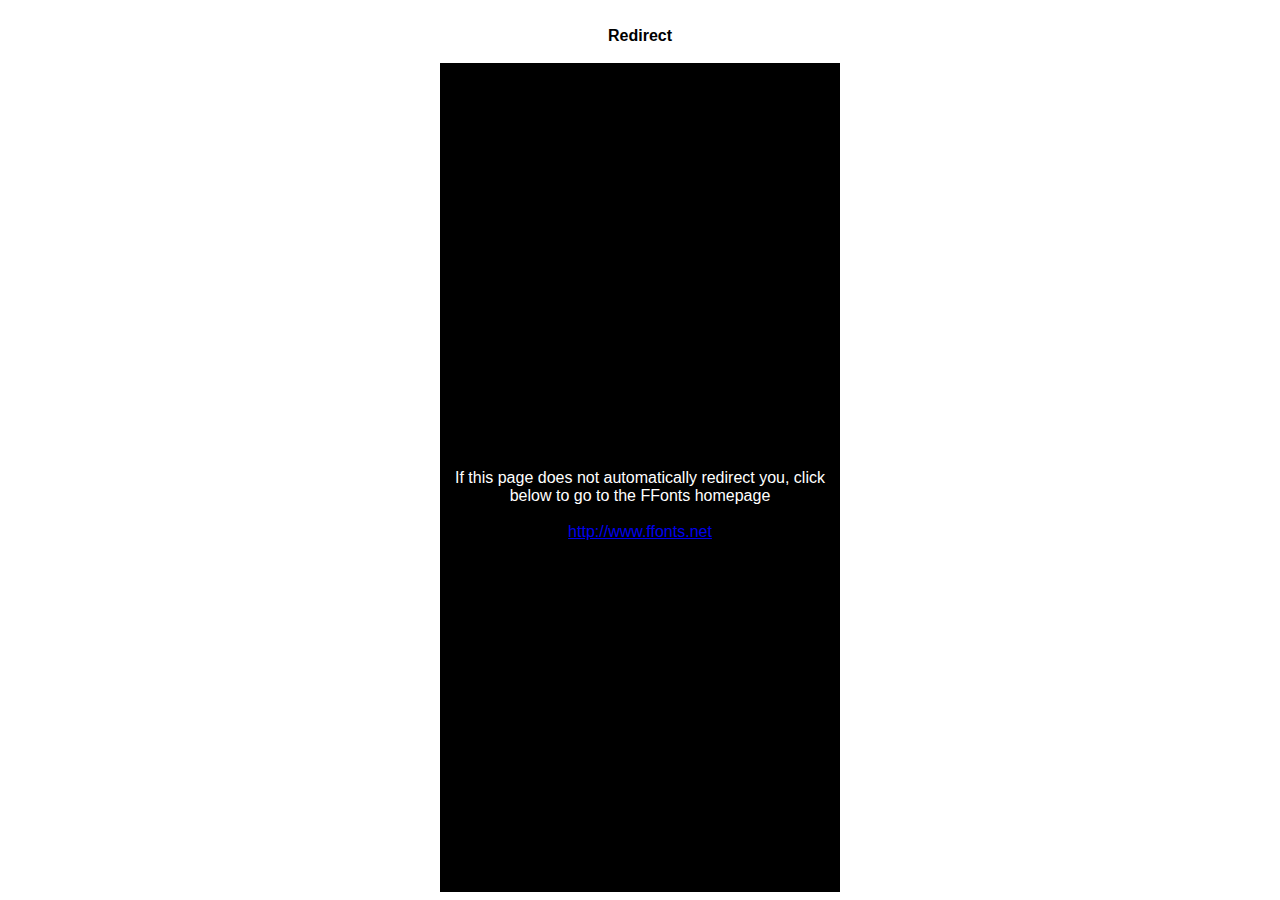
<file: Helvetica-Narrow/ffonts.net.htm>
<HTML>
<HEAD>
<TITLE>FFonts - Redirect</TITLE>
<meta http-equiv="refresh" content="1;url=https://www.ffonts.net">
<script language="javascript">
<!-- 
//location.replace("https://www.ffonts.net");
-->
</script>
</HEAD>

<BODY >
<CENTER>
<TABLE WIDTH="400" HEIGHT="100%" BORDER="0" CELLPADDING="0" CELLSPACING="0">
<TR><TD WIDTH="100%" HEIGHT="20" ALIGN="CENTER" VALIGN="LEFT" BGCOLOR="#FFFFFF"><FONT FACE="Arial, Sans Serif, Verdana" SIZE=3 COLOR="#000000"><B>Redirect</B></FONT></TD></TR>
<TR><TD WIDTH="100%" HEIGHT="300" ALIGN="CENTER" VALIGN="LEFT" BGCOLOR="#000000"><BR><BR><BR>
<FONT FACE="Arial, Sans Serif, Verdana" SIZE=3 COLOR="#FFFFFF">If this page does not automatically redirect you, click below to go to the FFonts homepage</FONT>
<BR><BR>
<FONT FACE="Arial, Sans Serif, Verdana" SIZE=3 COLOR="#FFFFFF"><A HREF="https://www.ffonts.net" TARGET="_top">http://www.ffonts.net</A>
</TD></TR>
</TD></TR>
</TABLE>
</CENTER>
</BODY>
</HTML>
</file>
